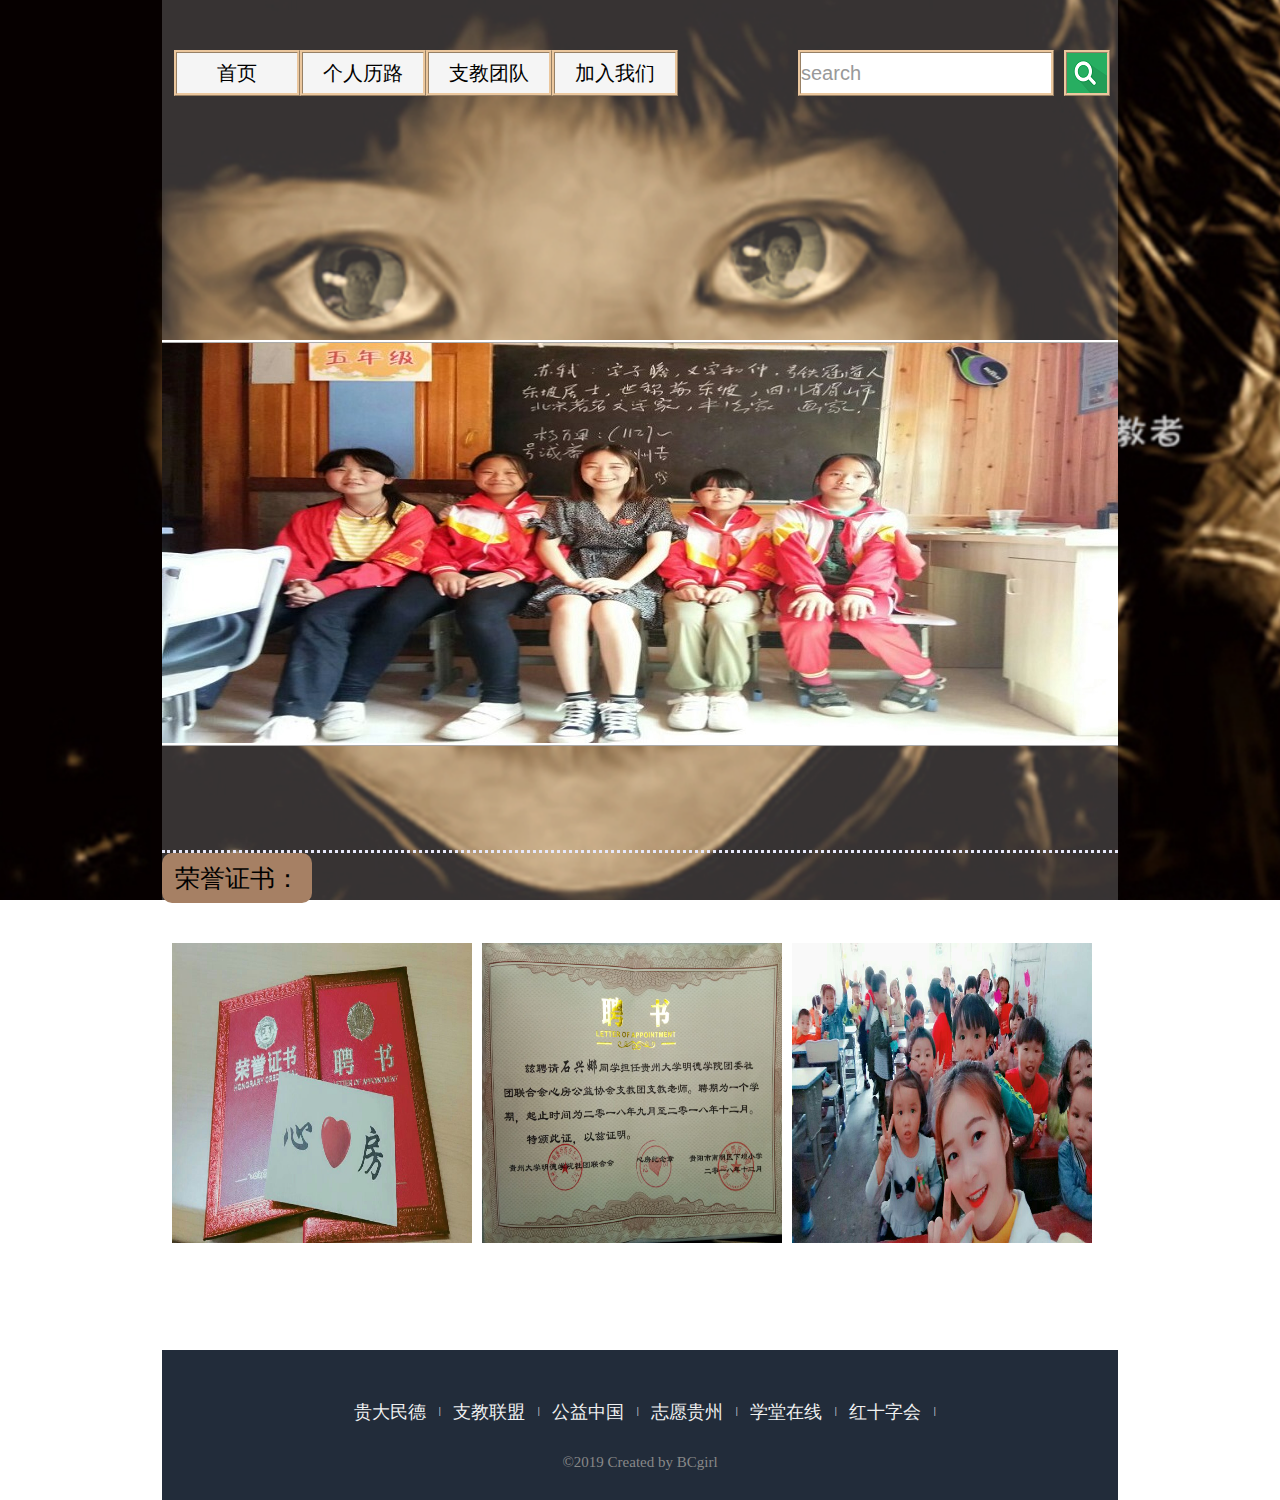
<file: index.html>
<!DOCTYPE html>
<html lang="en">
<head>
	<meta charset="UTF-8">
	<meta name="keywords" content="education,voluntary,university students,school,children">
	<meta name="author" content="BCgirl">
	<meta name="description" content="支教网站，相关支教信息介绍，个人支教履历">
	<meta http-equiv="content_Type" content="text/html;charset=utf-8">
	<title>支教之家|首页</title>
	<link rel="stylesheet" href="css/index.css" type="	text/css">
	<link rel="stylesheet" href="css/initial.css" type="text/css">
	<link rel="stylesheet" href="css/public.css" type="text/css">
	<script type="text/javascript" src="js/lunbo.js"></script>
	
	
</head>
<body background="images/backphoto.png">
	<div id="container">
		<div class="nav">
			<ul>
				<li><a href="index.html">首页</a></li>
				<li><a href="">个人历路</a>
				<ul>
					<li><a href="teachingsl.html" target="_blank">支教学校</a></li>
					<li><a href="perinfo.html" target="_blank">个人信息</a></li>
				</ul>
				</li>
				<li><a href="">支教团队</a>
				<ul>
					<li><a href="teaminfo.html" target="_blank">团队信息</a></li>
					<li><a href="heartplan.html" target="_blank">心房计划</a></li>
				</ul>
				</li>
				<li><a href="">加入我们</a>
				<ul>
					<li><a href="loginandregister.html" target="_blank">登录</a></li>
					<li><a href="loginandregister.html" target="_blank">注册</a></li>
				</ul>
				</li>
			</ul>
			<form action="">
						<p>
							<input id="keyword" type="text" name="keyword" style="color:#999" value="search" 
							onfocus="if(this.value=='search'){this.value=' ';this.style.color='#424242'}" 
							onblur="if(this.value==' '){this.value='search';this.style.color='#999'}"/>
						</p>
						<p><input id="so" type="image" src="images/search.png" alt="搜索"/></p>
					</form>
		</div>

		 <!-- 轮播图片 -->
		<div id="ferry">
			<img src="images/1.jpg" width="956" height="400" alt="无法显示轮播图片"/>
			<img src="images/2.jpg" width="956" height="400" alt="无法显示轮播图片"/>
			<img src="images/3.jpg" width="956" height="400" alt="无法显示轮播图片"/>
			<img src="images/4.jpg" width="956" height="400" alt="无法显示轮播图片"/	>
			<img src="images/5.jpg" width="956" height="400" alt="无法显示轮播图片"/>			
		</div>

		<div id="bar">
			<h1>荣誉证书：</h1>
			<ul>
				<li><img src="images/6.jpg" width="300" height="300" alt="展示图片"/></li>
				<li><img src="images/7.jpg" width="300" height="300" alt="展示图片"/></li>
				<li><img src="images/8.jpg" width="300" height="300" alt="展示图片"/></li>
			</ul>
				
				
			
			
		</div>
		<div class="footer">
			<div class="footer-top">
   				 <a href="http://mdc.gzu.edu.cn" target="_blank">贵大民德</a> |
                 <a href="http://www.go9999.com" target="_blank">支教联盟</a> |
                 <a href="http://www.pubchn.com" target="_blank">公益中国</a> |
                 <a href="http://www.zygz.org.cn" target="_blank">志愿贵州</a> |
        		 <a href="http://www.xuetangx.com" target="_blank">学堂在线</a> |
    			 <a href="http://www.redcross.org.cn" target="_blank" >红十字会</a> | 
            </div>
                <p>
                    ©2019 Created by BCgirl
                </p>
         </div>
	</div>
	
</body>
</html>
</file>
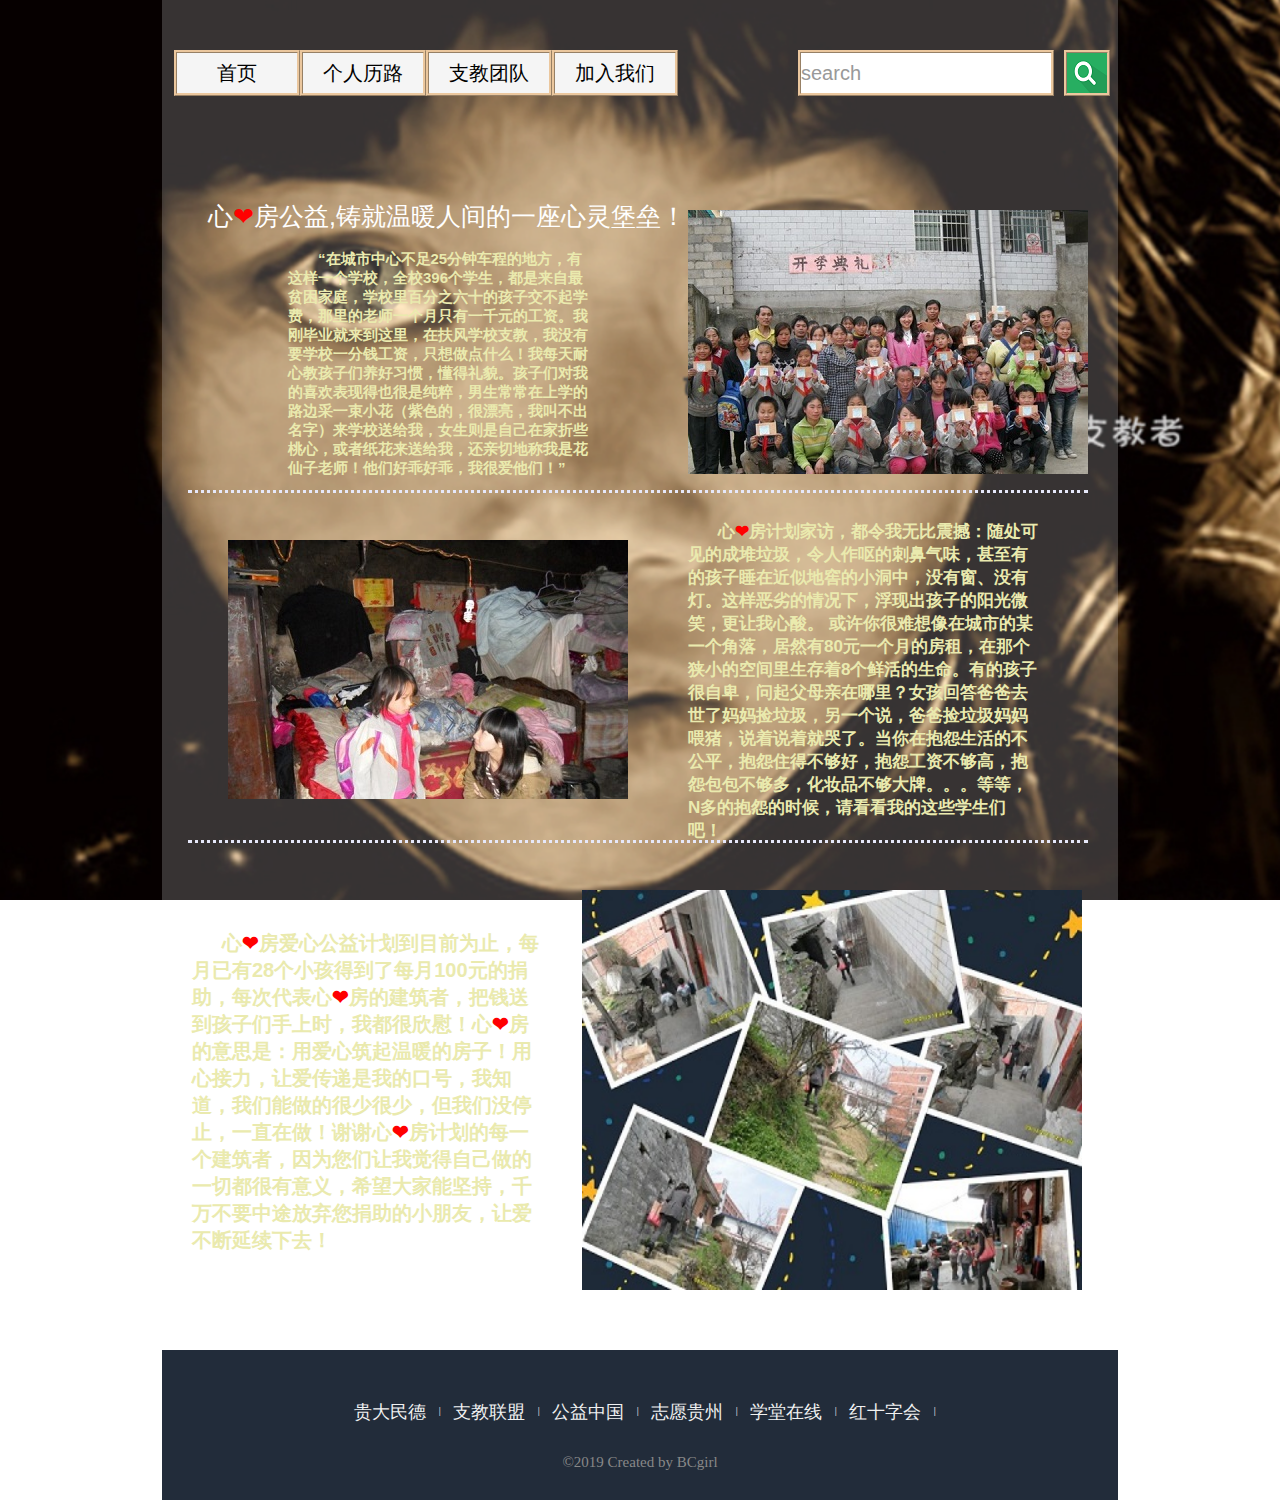
<file: heartplan.html>
<!DOCTYPE html>
<html lang="en">
<head>
	<meta charset="UTF-8">
	<meta name="keywords" content="education,voluntary,university students,school,children">
	<meta name="author" content="BCgirl">
	<meta name="description" content="支教网站，相关支教信息介绍，个人支教履历">
	<meta http-equiv="content_Type" content="text/html;charset=utf-8">
	<title>支教之家|心房计划</title>
	<link rel="stylesheet" href="css/initial.css" type="text/css">
	<link rel="stylesheet" href="css/public.css" type="text/css">
	<link rel="stylesheet" href="css/heart.css" type="text/css">
	
</head>
<body background="images/backphoto.png">
	<div id="container">
		<div class="nav">
			<ul>
				<li><a href="index.html">首页</a></li>
				<li><a href="">个人历路</a>
				<ul>
					<li><a href="teachingsl.html">支教学校</a></li>
					<li><a href="perinfo.html">个人信息</a></li>
				</ul>
				</li>
				<li><a href="">支教团队</a>
				<ul>
					<li><a href="teaminfo.html">团队信息</a></li>
					<li><a href="heartplan.html">心房计划</a></li>
				</ul>
				</li>
				<li><a href="">加入我们</a>
				<ul>
					<li><a href="loginandregister.html" target="_blank">登录</a></li>
					<li><a href="loginandregister.html" target="_blank">注册</a></li>
				</ul>
				</li>
			</ul>
			<form action="">
						<p>
							<input id="keyword" type="text" name="keyword" style="color:#999" value="search" 
							onfocus="if(this.value=='search'){this.value=' ';this.style.color='#424242'}" 
							onblur="if(this.value==' '){this.value='search';this.style.color='#999'}"/>
						</p>
						<p><input id="so" type="image" src="images/search.png" alt="搜索"/></p>
					</form>
		</div>

		<div class="sc1">
			<img src="images/heart1.jpg" alt="创始人图片"/>
			<h1>心<span>❤</span>房公益,铸就温暖人间的一座心灵堡垒！</h1>
			<p>
				“在城市中心不足25分钟车程的地方，有这样一个学校，全校396个学生，都是来自最贫困家庭，学校里百分之六十的孩子交不起学费，那里的老师一个月只有一千元的工资。我刚毕业就来到这里，在扶风学校支教，我没有要学校一分钱工资，只想做点什么！我每天耐心教孩子们养好习惯，懂得礼貌。孩子们对我的喜欢表现得也很是纯粹，男生常常在上学的路边采一束小花（紫色的，很漂亮，我叫不出名字）来学校送给我，女生则是自己在家折些桃心，或者纸花来送给我，还亲切地称我是花仙子老师！他们好乖好乖，我很爱他们！”
			</p>

		</div>

		<div class="sc2">
			<img src="images/heart2.jpg" alt="下坝小学"/>
			<p>
				  心<span>❤</span>房计划家访，都令我无比震撼：随处可见的成堆垃圾，令人作呕的刺鼻气味，甚至有的孩子睡在近似地窖的小洞中，没有窗、没有灯。这样恶劣的情况下，浮现出孩子的阳光微笑，更让我心酸。 或许你很难想像在城市的某一个角落，居然有80元一个月的房租，在那个狭小的空间里生存着8个鲜活的生命。有的孩子很自卑，问起父母亲在哪里？女孩回答爸爸去世了妈妈捡垃圾，另一个说，爸爸捡垃圾妈妈喂猪，说着说着就哭了。当你在抱怨生活的不公平，抱怨住得不够好，抱怨工资不够高，抱怨包包不够多，化妆品不够大牌。。。等等，N多的抱怨的时候，请看看我的这些学生们吧！ 
			</p>

		</div>

		<div class="sc3">
			<img src="images/heart3.jpg" alt="下坝小学"/>
			<p>
			 心<span>❤</span>房爱心公益计划到目前为止，每月已有28个小孩得到了每月100元的捐助，每次代表心<span>❤</span>房的建筑者，把钱送到孩子们手上时，我都很欣慰！心<span>❤</span>房的意思是：用爱心筑起温暖的房子！用心接力，让爱传递是我的口号，我知道，我们能做的很少很少，但我们没停止，一直在做！谢谢心<span>❤</span>房计划的每一个建筑者，因为您们让我觉得自己做的一切都很有意义，希望大家能坚持，千万不要中途放弃您捐助的小朋友，让爱不断延续下去！
			</p>
		</div>


		<div class="footer">
			<div class="footer-top">
   				 <a href="http://mdc.gzu.edu.cn" target="_blank">贵大民德</a> |
                 <a href="http://www.go9999.com" target="_blank">支教联盟</a> |
                 <a href="http://www.pubchn.com" target="_blank">公益中国</a> |
                 <a href="http://www.zygz.org.cn" target="_blank">志愿贵州</a> |
        		 <a href="http://www.xuetangx.com" target="_blank">学堂在线</a> |
    			 <a href="http://www.redcross.org.cn" target="_blank" >红十字会</a> | 
            </div>
                <p>
                    ©2019 Created by BCgirl
                </p>
         </div>
	</div>
	
</body>
</html>
</file>
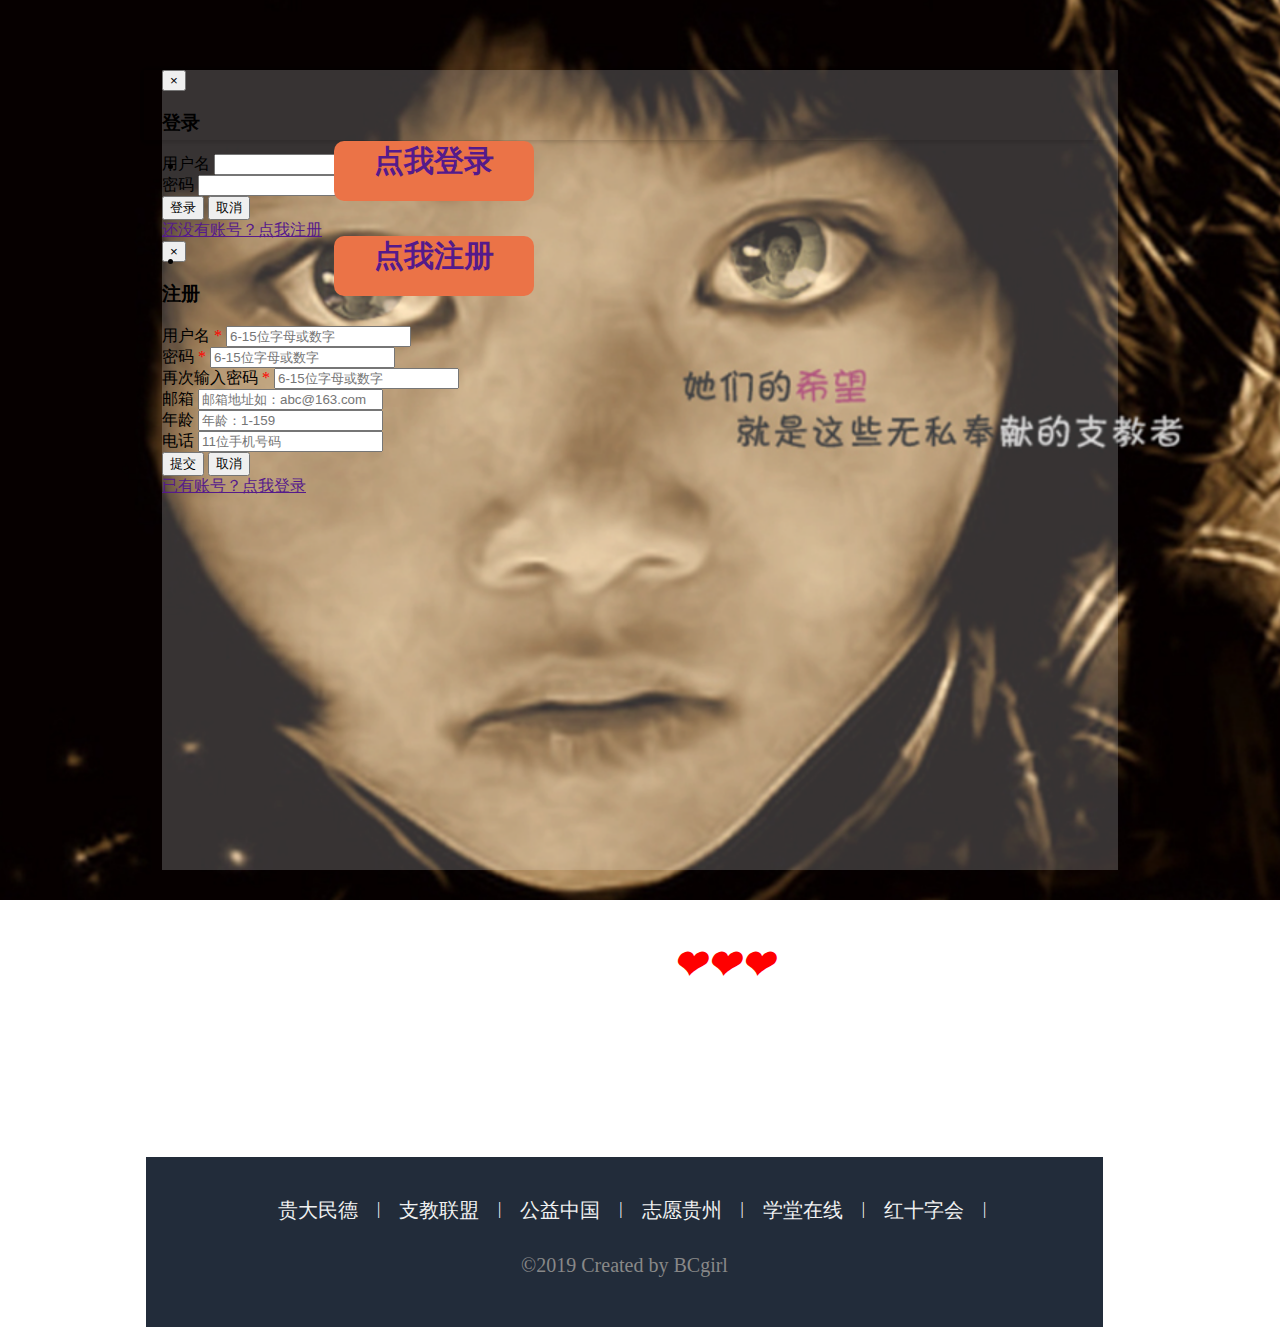
<file: loginandregister.html>
<!DOCTYPE html>
<html lang="en">
<head>
	<meta charset="UTF-8">
	<title>登录|注册</title>
	<link rel="stylesheet" href="css/offical.css" type="text/css">
	 <link rel="stylesheet" href="https://cdn.staticfile.org/twitter-bootstrap/4.1.0/css/bootstrap.min.css">
        <script src="https://cdn.staticfile.org/jquery/3.2.1/jquery.min.js"></script>
        <script src="https://cdn.staticfile.org/popper.js/1.12.5/umd/popper.min.js"></script>
        <script src="https://cdn.staticfile.org/twitter-bootstrap/4.1.0/js/bootstrap.min.js"></script>
        <script src="js/offical.js" type="text/javascript"></script>
</head>
<body  background="images/backphoto.png"> 
	     <div class="container" id="container-01">
           
				 <div class="header">
                <nav class="navbar navbar-expand-sm navbar-light">
                    <ul class="nav navbar-nav" id="login-01">
                        <li class="nav-item"><a class="nav-link" data-toggle="modal" data-target="#login" href="">点我登录</a></li>
                        <li class="nav-item"><a class="nav-link" data-toggle="modal" data-target="#register" href="">点我注册</a></li>
                    </ul>
                </nav>
            </div>

            <div class="main">
                <div id="login" class="modal fade">
                    <div class="modal-dialog">
                        <div class="modal-content">
                            <div class="modal-body">
                                <button class="close" data-dismiss="modal">
                                    <span>&times;</span>
                                </button>
                            </div>
                            <div class="modal-title">
                                <h3 class="text-center">登录</h3>
                            </div>
                            <div class="modal-body">
                                <form class="form-group" onsubmit="return false">
                                    <div class="form-group">
                                        <label for="">用户名</label>
                                        <input class="form-control" type="text" id="username-01" placeholder="">
                                    </div>
                                    <div class="form-group">
                                        <label for="">密码</label>
                                        <input class="form-control" type="password" id="password-01" placeholder="">
                                    </div>                                    
                                    <div class="text-left" style="display:inline">
                                        <span style="color:red" id="hint-01"></span>
                                    </div>
                                    <div class="text-right">
                                        <button class="btn btn-primary" id="submit-01" type="submit">登录</button>
                                        <button class="btn btn-danger" data-dismiss="modal">取消</button>
                                    </div>
                                    <a href="" data-toggle="modal" data-dismiss="modal" data-target="#register">还没有账号？点我注册</a>
                                </form>
                            </div>
                        </div>
                    </div>
                </div>

                <div id="register" class="modal fade" tabindex="-1"> 
                    <div class="modal-dialog"> 
                        <div class="modal-content"> 
                            <div class="modal-body"> 
                                <button class="close" data-dismiss="modal"> 
                                    <span>&times;</span> 
                                </button> 
                            </div> 
                            <div class="modal-title"> 
                                <h3 class="text-center">注册</h3> 
                            </div> 
                            <div class="modal-body"> 
                                <form class="form-group" onsubmit="return false" id="form-02"> 
                                    <div class="form-group"> 
                                        <label for="">用户名</label> 
                                        <span style="color:red">*</span>
                                        <input class="form-control" type="text" pattern="^[a-zA-Z0-9]{6,15}$" id="username-02" placeholder="6-15位字母或数字" required> 
                                    </div> 
                                    <div class="form-group"> 
                                        <label for="">密码</label> 
                                        <span style="color:red">*</span>
                                        <input class="form-control" type="password" pattern="^[a-zA-Z0-9]{6,15}$" id="password-021" placeholder="6-15位字母或数字" required> 
                                    </div> 
                                    <div class="form-group"> 
                                        <label for="">再次输入密码</label> 
                                        <span style="color:red">*</span>
                                        <input class="form-control" type="password" pattern="^[a-zA-Z0-9]{6,15}$" id="password-022" placeholder="6-15位字母或数字" required> 
                                    </div> 
                                    <div class="form-group">
                                        <label for="">邮箱</label>
                                        <input class="form-control" type="email" id="email" placeholder="邮箱地址如：abc@163.com">
                                    </div>
                                    <div class="form-group">
                                        <label for="">年龄</label>
                                        <input class="form-control" type="text" id="age" pattern="((1[0-5])|[1-9])?\d" placeholder="年龄：1-159">
                                    </div>
                                    <div class="form-group">
                                        <label for="">电话</label>
                                        <input class="form-control" type="text" id="tel" pattern="1[34578]\d{9}" placeholder="11位手机号码">
                                    </div>
                                    <div class="text-left" style="display:inline">
                                        <span style="color:red" id="hint-02"></span>
                                    </div>
                                    <div class="text-right"> 
                                        <button class="btn btn-primary" type="submit" id="submit-02">提交</button> 
                                        <button class="btn btn-danger" data-dismiss="modal">取消</button> 
                                    </div> 
                                    <a href="" data-toggle="modal" data-dismiss="modal" data-target="#login">已有账号？点我登录</a> 
                                </form> 
                            </div> 
                        </div> 
                    </div> 
                </div>
                
                <div class="message">
                    <p>---赶快进来，我们一同把<span>❤</span><span>❤</span><span>❤</span>传递下去吧！</p>
                    
                </div>

               <div class="feet">
            <div class="feet-top">
                 <a href="http://mdc.gzu.edu.cn" target="_blank">贵大民德</a> |
                 <a href="http://www.go9999.com" target="_blank">支教联盟</a> |
                 <a href="http://www.pubchn.com" target="_blank">公益中国</a> |
                 <a href="http://www.zygz.org.cn" target="_blank">志愿贵州</a> |
                 <a href="http://www.xuetangx.com" target="_blank">学堂在线</a> |
                 <a href="http://www.redcross.org.cn" target="_blank" >红十字会</a> | 
            </div>
                <p>
                    ©2019 Created by BCgirl
                </p>
         </div>
            </div>
            
</body>
</html>
</file>
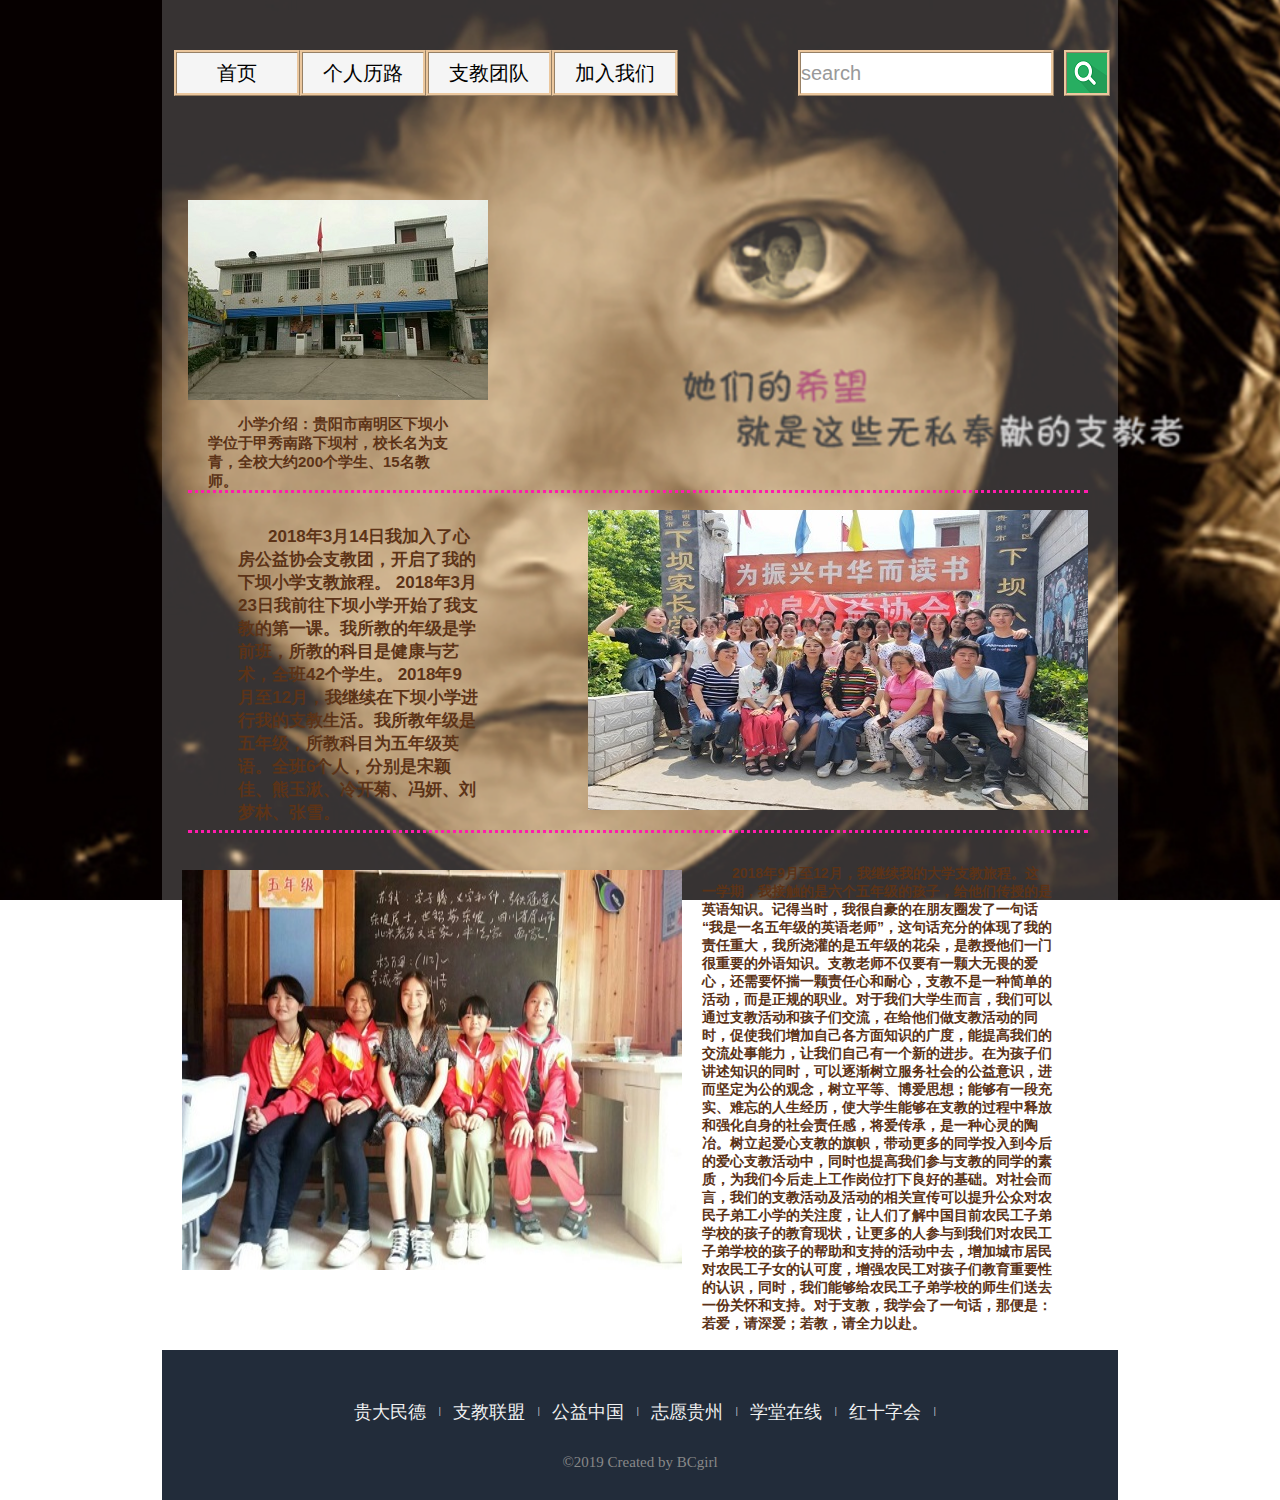
<file: teachingsl.html>
<!DOCTYPE html>
<html lang="en">
<head>
	<meta charset="UTF-8">
	<meta name="keywords" content="education,voluntary,university students,school,children">
	<meta name="author" content="BCgirl">
	<meta name="description" content="支教网站，相关支教信息介绍，个人支教履历">
	<meta http-equiv="content_Type" content="text/html;charset=utf-8">
	<title>支教之家|支教学校</title>
	<link rel="stylesheet" href="css/initial.css" type="text/css">
	<link rel="stylesheet" href="css/public.css" type="text/css">
	<link rel="stylesheet" href="css/school.css" type="text/css">
	
</head>
<body background="images/backphoto.png">
	<div id="container">
		<div class="nav">
			<ul>
				<li><a href="index.html">首页</a></li>
				<li><a href="">个人历路</a>
				<ul>
					<li><a href="teachingsl.html">支教学校</a></li>
					<li><a href="perinfo.html">个人信息</a></li>
				</ul>
				</li>
				<li><a href="">支教团队</a>
				<ul>
					<li><a href="teaminfo.html">团队信息</a></li>
					<li><a href="heartplan.html">心房计划</a></li>
				</ul>
				</li>
				<li><a href="">加入我们</a>
				<ul>
					<li><a href="loginandregister.html" target="_blank">登录</a></li>
					<li><a href="loginandregister.html" target="_blank">注册</a></li>
				</ul>
				</li>
			</ul>
			<form action="">
						<p>
							<input id="keyword" type="text" name="keyword" style="color:#999" value="search" 
							onfocus="if(this.value=='search'){this.value=' ';this.style.color='#424242'}" 
							onblur="if(this.value==' '){this.value='search';this.style.color='#999'}"/>
						</p>
						<p><input id="so" type="image" src="images/search.png" alt="搜索"/></p>
					</form>
		</div>

		<div class="sc1">
			<img src="images/sch1.jpg" alt="下坝小学"/>
			<p>
				小学介绍：贵阳市南明区下坝小学位于甲秀南路下坝村，校长名为支青，全校大约200个学生、15名教师。
			</p>

		</div>

		<div class="sc2">
			<img src="images/sch2.jpg" alt="下坝小学"/>
			<p>
				2018年3月14日我加入了心房公益协会支教团，开启了我的下坝小学支教旅程。
				2018年3月23日我前往下坝小学开始了我支教的第一课。我所教的年级是学前班，所教的科目是健康与艺术，全班42个学生。
				2018年9月至12月，我继续在下坝小学进行我的支教生活。我所教年级是五年级，所教科目为五年级英语。全班6个人，分别是宋颖佳、熊玉湫、冷开菊、冯妍、刘梦林、张雪。
			</p>

		</div>

		<div class="sc3">
			<img src="images/sch3.jpg" alt="下坝小学"/>
			<p>
				2018年9月至12月，我继续我的大学支教旅程。这一学期，我接触的是六个五年级的孩子，给他们传授的是英语知识。记得当时，我很自豪的在朋友圈发了一句话“我是一名五年级的英语老师”，这句话充分的体现了我的责任重大，我所浇灌的是五年级的花朵，是教授他们一门很重要的外语知识。支教老师不仅要有一颗大无畏的爱心，还需要怀揣一颗责任心和耐心，支教不是一种简单的活动，而是正规的职业。对于我们大学生而言，我们可以通过支教活动和孩子们交流，在给他们做支教活动的同时，促使我们增加自己各方面知识的广度，能提高我们的交流处事能力，让我们自己有一个新的进步。在为孩子们讲述知识的同时，可以逐渐树立服务社会的公益意识，进而坚定为公的观念，树立平等、博爱思想；能够有一段充实、难忘的人生经历，使大学生能够在支教的过程中释放和强化自身的社会责任感，将爱传承，是一种心灵的陶冶。树立起爱心支教的旗帜，带动更多的同学投入到今后的爱心支教活动中，同时也提高我们参与支教的同学的素质，为我们今后走上工作岗位打下良好的基础。对社会而言，我们的支教活动及活动的相关宣传可以提升公众对农民子弟工小学的关注度，让人们了解中国目前农民工子弟学校的孩子的教育现状，让更多的人参与到我们对农民工子弟学校的孩子的帮助和支持的活动中去，增加城市居民对农民工子女的认可度，增强农民工对孩子们教育重要性的认识，同时，我们能够给农民工子弟学校的师生们送去一份关怀和支持。对于支教，我学会了一句话，那便是：若爱，请深爱；若教，请全力以赴。
			</p>
		</div>


		<div class="footer">
			<div class="footer-top">
   				 <a href="http://mdc.gzu.edu.cn" target="_blank">贵大民德</a> |
                 <a href="http://www.go9999.com" target="_blank">支教联盟</a> |
                 <a href="http://www.pubchn.com" target="_blank">公益中国</a> |
                 <a href="http://www.zygz.org.cn" target="_blank">志愿贵州</a> |
        		 <a href="http://www.xuetangx.com" target="_blank">学堂在线</a> |
    			 <a href="http://www.redcross.org.cn" target="_blank" >红十字会</a> | 
            </div>
                <p>
                    ©2019 Created by BCgirl
                </p>
         </div>
	</div>
	
</body>
</html>
</file>
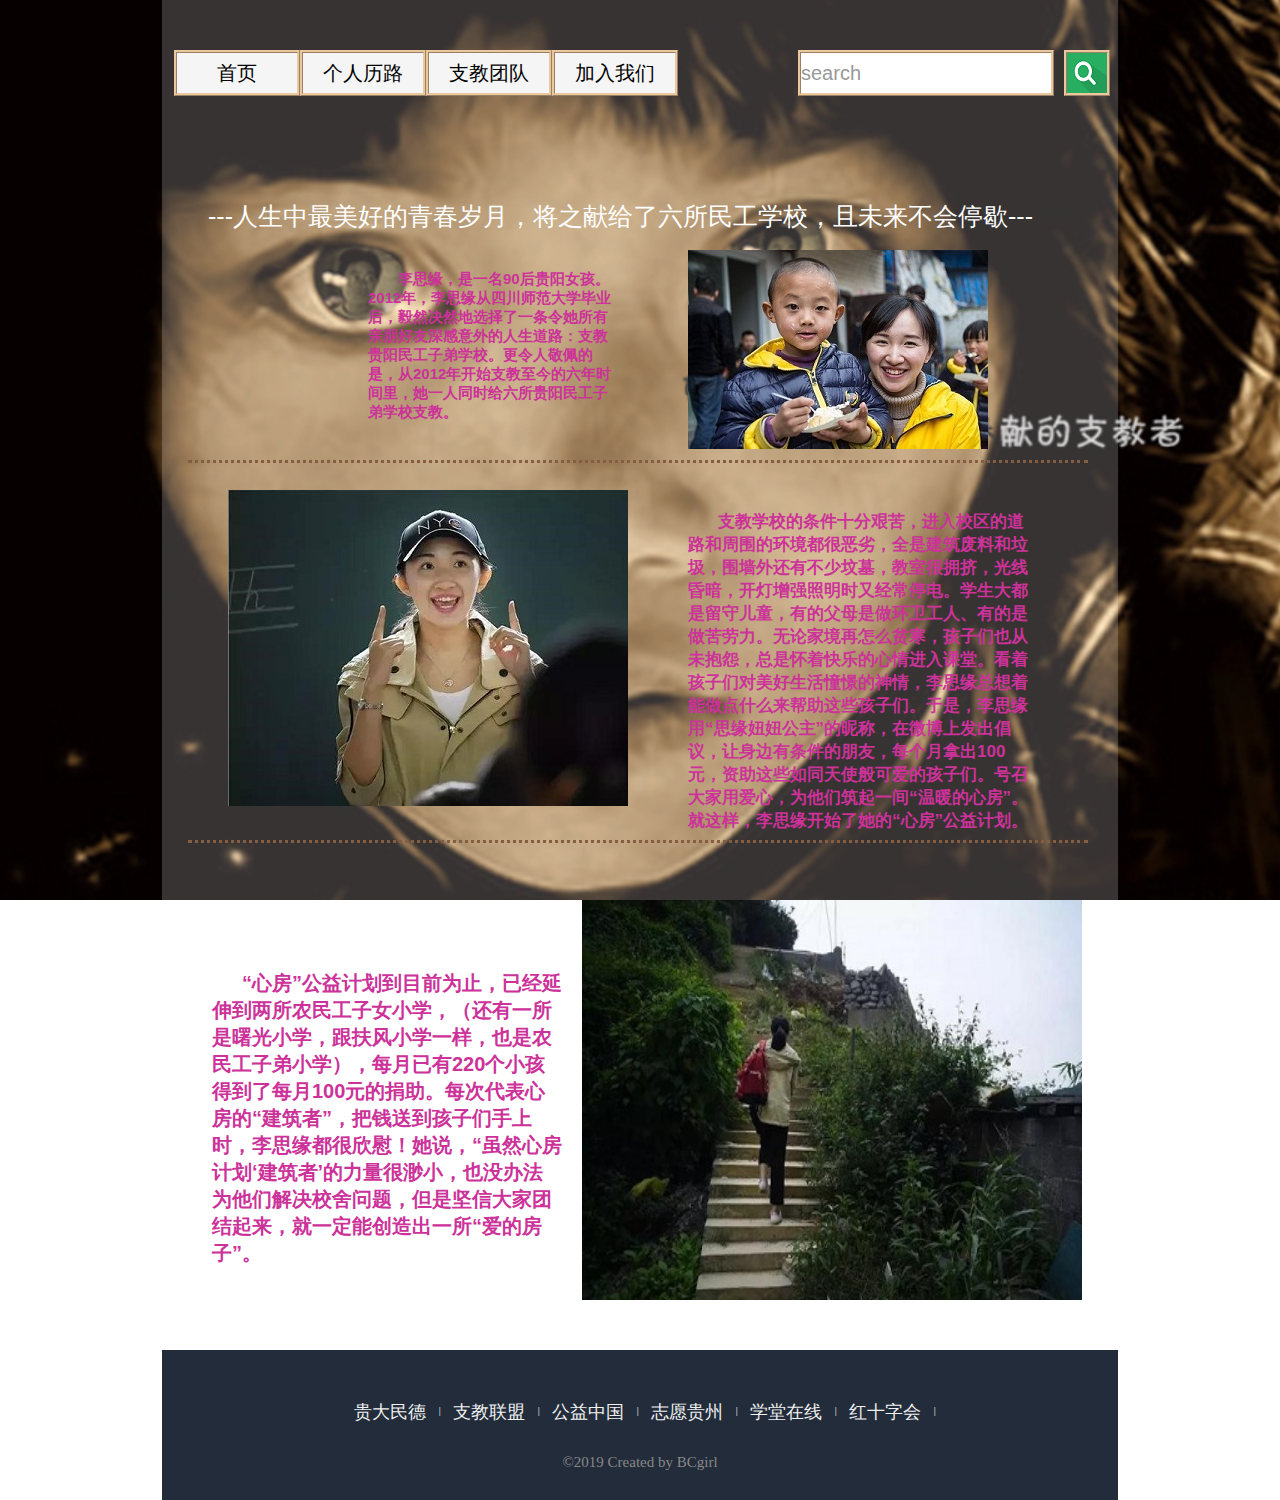
<file: teaminfo.html>
<!DOCTYPE html>
<html lang="en">
<head>
	<meta charset="UTF-8">
	<meta name="keywords" content="education,voluntary,university students,school,children">
	<meta name="author" content="BCgirl">
	<meta name="description" content="支教网站，相关支教信息介绍，个人支教履历">
	<meta http-equiv="content_Type" content="text/html;charset=utf-8">
	<title>支教之家|团队信息</title>
	<link rel="stylesheet" href="css/initial.css" type="text/css">
	<link rel="stylesheet" href="css/public.css" type="text/css">
	<link rel="stylesheet" href="css/team.css" type="text/css">
	
</head>
<body background="images/backphoto.png">
	<div id="container">
		<div class="nav">
			<ul>
				<li><a href="index.html">首页</a></li>
				<li><a href="">个人历路</a>
				<ul>
					<li><a href="teachingsl.html">支教学校</a></li>
					<li><a href="perinfo.html">个人信息</a></li>
				</ul>
				</li>
				<li><a href="">支教团队</a>
				<ul>
					<li><a href="teaminfo.html">团队信息</a></li>
					<li><a href="heartplan.html">心房计划</a></li>
				</ul>
				</li>
				<li><a href="">加入我们</a>
				<ul>
					<li><a href="loginandregister.html" target="_blank">登录</a></li>
					<li><a href="loginandregister.html" target="_blank">注册</a></li>
				</ul>
				</li>
			</ul>
			<form action="">
						<p>
							<input id="keyword" type="text" name="keyword" style="color:#999" value="search" 
							onfocus="if(this.value=='search'){this.value=' ';this.style.color='#424242'}" 
							onblur="if(this.value==' '){this.value='search';this.style.color='#999'}"/>
						</p>
						<p><input id="so" type="image" src="images/search.png" alt="搜索"/></p>
					</form>
		</div>

		<div class="sc1">
			<img src="images/OriginatorFounder.jpg" alt="创始人图片"/>
			<h1>---人生中最美好的青春岁月，将之献给了六所民工学校，且未来不会停歇---</h1>
			<p>
				李思缘，是一名90后贵阳女孩。2012年，李思缘从四川师范大学毕业后，毅然决然地选择了一条令她所有亲朋好友深感意外的人生道路：支教贵阳民工子弟学校。更令人敬佩的是，从2012年开始支教至今的六年时间里，她一人同时给六所贵阳民工子弟学校支教。
			</p>

		</div>

		<div class="sc2">
			<img src="images/lsy1.jpg" alt="下坝小学"/>
			<p>
				支教学校的条件十分艰苦，进入校区的道路和周围的环境都很恶劣，全是建筑废料和垃圾，围墙外还有不少坟墓，教室很拥挤，光线昏暗，开灯增强照明时又经常停电。学生大都是留守儿童，有的父母是做环卫工人、有的是做苦劳力。无论家境再怎么贫寒，孩子们也从未抱怨，总是怀着快乐的心情进入课堂。看着孩子们对美好生活憧憬的神情，李思缘总想着能做点什么来帮助这些孩子们。于是，李思缘用“思缘妞妞公主”的昵称，在微博上发出倡议，让身边有条件的朋友，每个月拿出100元，资助这些如同天使般可爱的孩子们。号召大家用爱心，为他们筑起一间“温暖的心房”。就这样，李思缘开始了她的“心房”公益计划。
			</p>

		</div>

		<div class="sc3">
			<img src="images/lsy2.jpg" alt="下坝小学"/>
			<p>
			“心房”公益计划到目前为止，已经延伸到两所农民工子女小学，（还有一所是曙光小学，跟扶风小学一样，也是农民工子弟小学），每月已有220个小孩得到了每月100元的捐助。每次代表心房的“建筑者”，把钱送到孩子们手上时，李思缘都很欣慰！她说，“虽然心房计划‘建筑者’的力量很渺小，也没办法为他们解决校舍问题，但是坚信大家团结起来，就一定能创造出一所“爱的房子”。
			</p>
		</div>


		<div class="footer">
			<div class="footer-top">
   				 <a href="http://mdc.gzu.edu.cn" target="_blank">贵大民德</a> |
                 <a href="http://www.go9999.com" target="_blank">支教联盟</a> |
                 <a href="http://www.pubchn.com" target="_blank">公益中国</a> |
                 <a href="http://www.zygz.org.cn" target="_blank">志愿贵州</a> |
        		 <a href="http://www.xuetangx.com" target="_blank">学堂在线</a> |
    			 <a href="http://www.redcross.org.cn" target="_blank" >红十字会</a> | 
            </div>
                <p>
                    ©2019 Created by BCgirl
                </p>
         </div>
	</div>
	
</body>
</html>
</file>
<file: css/index.css>
/*图片轮播*/

#ferry{
	position: absolute;
	clear: both;
	width: 956px;
	height: 400px;
	overflow: hidden;
	margin-top: 340px;
	border-right:none;
	border-right: none; 
	border-top: 3px ridge #fff;
	border-bottom: 3px ridge #fff;

}

#bar{
	position: absolute;
	clear: both;
	width: 956px;
	height: 400px;
	margin-top: 850px;
	border-right:none;
	border-right: none;
	border-top: 3px dotted #E6E8FA;
	border-bottom: none;

}

#bar h1{
	font-family: '楷体',sans-serif;
	font-size: 25px;
	text-decoration: none;
	color: black;
	background-color: #A68064;
	display: block;
	width: 150px;
	height: 50px;
	text-align: center;
	line-height: 50px;
	border-radius: 10px;
	transition: 0.5s all ease;
	
}
#bar ul{
	float: left;
	margin: 0;
	display: inline;
}

#bar ul li{
	float: left;
	padding-top: 40px;
	padding-left: 10px;

}
</file>
<file: css/public.css>
body{
	background-repeat: no-repeat;
	background-size: 100% 100%;
	background-attachment: fixed;
}

#container {
	width: 956px;
	height: 1500px;
	margin: 0 auto;
	background-color: rgba(256,256,256,0.2);

}




.nav {
	clear: both;
	width: 956px;
	height: 50px;
	margin: 50px auto;
	margin-left: 12px;
	border: none;
	overflow: hidden;
	float: left;
	
}



.nav ul{
float:left;
margin:0;
display:inline;/*ie6双倍margin bug hack*/
}


/*导航栏一级菜单*/
.nav ul li {
	float: left;
}

.nav ul li a {
	width: 120px;
	height: 40px;
	text-align: center;
	line-height: 40px;
	display: block;
	border: 3px ridge #EBC79E ;
	background: #f5f5f5;
	font-family: '楷体',sans-serif;
	font-size: 20px;
	color: black;
}
.nav ul li a:hover,.onhover{
	background: #FF9532;
	color: #FFF;
}

/*导航栏二级菜单*/
/*首先给<li>标签下的<ul>标签添加相对定位*/
.nav ul li ul {
	position: absolute;
	display: none;
}

.nav ul li ul li {
	float: none;
}

.nav ul li ul li  a {
	border: 3px ridge #EBC79E ;
	background: #f5f5f5;
	font-family: '楷体',sans-serif;
	font-size: 20px;
	color: black;
}



.nav ul li ul li a:hover,.onhover{
	background: #FF9532;
	color: #FFF;
}

/*隐藏二级下拉菜单，并添加鼠标滑动效果*/
.nav ul li:hover ul {

	display: block;

}

/*导航栏搜索框*/
#keyword {
	margin-left: 120px;
	width:250px;
	height:40px;
	border: 3px ridge #EBC79E ;
	float:left;
	font-size: 20px;
	color:#B9B9B9
}

#so{
	margin-left: 10px;
	margin-bottom: 0;
	width: 40px;
	height: 40px;
	border: 3px ridge #EBC79E ;
}

/*导航栏结束*/


/*网页底部*/

.footer{
  margin-top: 1350px;
  background:#222c3a;
  width: 956px;
  height: 150px;
  text-align: center;
  color: white;
  position: absolute;
}
.footer .footer-top{
  margin-top: 50px;
}
.footer a{
  color: #f0f1f1;
  font-family: '楷体',sans-serif;
  font-size: 18px;
  text-decoration: none;
  padding: 0 10px;
  vertical-align:middle;
}
.footer a:hover{
  color: #FF9532;
  text-decoration: none;
}
.footer p{
  height: 15px;
  font-size: 15px;
  color: #888888;
  margin-top: 30px;
}
</file>
<file: css/heart.css>
*{
	margin: 0;
	padding: 0;
}

.sc1{
	position: absolute;
	width: 900px;
	height: 290px;
	margin-top: 200px;
	margin-left: 26px;
	border-bottom: 3px dotted #E6E8FA;
}


.sc2{
	position: absolute;
	width: 900px;
	height: 350px;
	margin-top: 490px;
	margin-left: 26px;
	border-bottom: 3px dotted #E6E8FA;

}


.sc3{
	position: absolute;
	width: 900px;
	height: 480px;
	margin-top: 850px;
	margin-left: 20px;
}


.sc1 h1{
	position: absolute;
	padding-left: 20px;
	color: #fff;
	font-size: 25px;
	font-family: '楷体',sans-serif;
}

.sc1 img{
	position: absolute;
	float: left;
	padding-left: 500px;
	padding-top: 10px;
}

.sc1 p{
	width: 300px;
	height: 100px;
	padding-left: 100px; 
	padding-top: 50px; 
	font-size: 15px;
	font-family: '楷体',sans-serif;
	font-weight: bold;
	color: #EAEAAE;
	text-indent: 30px;
}

.sc2 img{
	position: absolute;
	float: left;
	padding-left: 40px;
	padding-top: 50px;
}


.sc2 p{
	position: absolute;
	float: left;
	width: 350px;
	height: 280px;
	margin-left: 500px; 
	padding-top: 30px; 
	font-size: 17px;
	font-family: '楷体',sans-serif;
	font-weight: bold;
	color: #EAEAAE;
	text-indent: 30px;
}


.sc3 img{
	position: absolute;
	display: block;
	float: left;
	width: 500px;
	height: 400px;
	padding-top: 40px;
	padding-left: 400px;

}
.sc3 p{
	position: absolute;
	float: left;
	width: 350px;
	padding-left: 10px;
	padding-top: 80px; 
	font-size: 20px;
	font-family: '楷体',sans-serif;
	font-weight: bold;
	color: #EAEAAE;
	text-indent: 30px;
}
span{
	color: red;
}
</file>
<file: css/offical.css>
body{
    background-repeat: no-repeat;
    background-size: 100% 100%;
    background-attachment: fixed;
}


#container-01 {
   width: 956px;
   height: 800px;
   background: rgba(256,256,256,0.2);
    margin:70px auto;
    background-color: #AEDD81 8;
  }

.header {
    position: absolute;
    margin-top: 70px;
    margin-left: -18px;
    width: 956px;
    height: 70px;
    transition: all 0.5s ease;
    box-shadow: 0 2px 4px 0 rgba(0,0,0,.12), 0 0 6px 0 rgba(0,0,0,.04);
    top: 0;
}

.header nav ul {
    position: absolute;
    padding-top:20px;

}

.header nav ul li a{
    font-family: '楷体',sans-serif;
    font-size: 30px;
    font-weight: bolder;
    text-decoration: none;
    background-color:#EB7347 ;
    display: block;
    width: 200px;
    height: 60px;
    text-align: center;
    line-height: 40px;
    border-radius: 10px;
    transition: 0.5s all ease;
     margin-top:35px;
    margin-left: 150px;
}


.message{
  position: absolute;
  width: 956px;
  height: 100px;
  margin-top: 400px;

}

.message p{
   font-family: '楷体',sans-serif;
    font-size: 40px;
    font-weight: bolder;
    padding-left: 70px;
    color: #fff;
    font-style: italic;
}



.message p span{
  color: red;
}

.feet{
  position: absolute;
  margin-top: 660px;
  margin-left: -16px;
  background:#222c3a;
  width: 957px;
  height: 170px;
  text-align: center;
  color: white;
  
}
.feet .feet-top{
  margin-top: 40px;
}
.feet a{
  color: #f0f1f1;
  font-family: '楷体',sans-serif;
  font-size: 20px;
  text-decoration: none;
  padding: 0 15px;
  vertical-align:middle;
}
.feet a:hover{
  color: #FF9532;
  text-decoration: none;
}
.feet p{
  height: 15px;
  font-size: 20px;
  color: #888888;
  margin-top: 30px;
}
</file>
<file: css/school.css>
*{
	margin: 0;
	padding: 0;
}

.sc1{
	position: absolute;
	width: 900px;
	height: 290px;
	margin-top: 200px;
	margin-left: 26px;
	border-bottom: 3px dotted #FF1CAE;
}


.sc2{
	position: absolute;
	width: 900px;
	height: 320px;
	margin-top: 510px;
	margin-left: 26px;
	border-bottom: 3px dotted #FF1CAE;

}


.sc3{
	position: absolute;
	width: 900px;
	height: 480px;
	margin-top: 850px;
	margin-left: 20px;
}


.sc1 p{
	width: 250px;
	height: 70px;
	margin-left: 20px; 
	padding-top: 15px; 
	font-size: 15px;
	font-family: '楷体',sans-serif;
	font-weight: bold;
	color: #5C3317 ;
	text-indent: 30px;
}

.sc1 p:hover{
	color: #FFF ;
}

.sc2 img{
	position: absolute;
	padding-left: 400px;
}


.sc2 p{
	width: 240px;
	height: 280px;
	margin-left: 50px; 
	padding-top: 15px; 
	font-size: 17px;
	font-family: '楷体',sans-serif;
	font-weight: bold;
	color: #5C3317 ;
	text-indent: 30px;
}


.sc3 img{
	position: absolute;
	display: block;
	float: left;
	width: 500px;
	height: 400px;
	padding-top: 20px;

}
.sc3 p{
	position: absolute;
	float: right;
	width: 350px;
	margin-left: 520px;
	padding-top: 15px; 
	font-size: 14px;
	font-family: '楷体',sans-serif;
	font-weight: bold;
	color: #5C3317 ;
	text-indent: 30px;
}
</file>
<file: css/team.css>
*{
	margin: 0;
	padding: 0;
}

.sc1{
	position: absolute;
	width: 900px;
	height: 260px;
	margin-top: 200px;
	margin-left: 26px;
	border-bottom: 3px dotted #855E42;
}


.sc2{
	position: absolute;
	width: 900px;
	height: 350px;
	margin-top: 490px;
	margin-left: 26px;
	border-bottom: 3px dotted #855E42;

}


.sc3{
	position: absolute;
	width: 900px;
	height: 480px;
	margin-top: 850px;
	margin-left: 20px;
}


.sc1 h1{
	position: absolute;
	padding-left: 20px;
	color: #fff;
	font-size: 25px;
	font-family: '楷体',sans-serif;
}

.sc1 img{
	position: absolute;
	float: left;
	padding-left: 500px;
	padding-top: 50px;
}

.sc1 p{
	width: 250px;
	height: 70px;
	padding-left: 180px; 
	padding-top: 70px; 
	font-size: 15px;
	font-family: '楷体',sans-serif;
	font-weight: bold;
	color: #CC3299;
	text-indent: 30px;
}

.sc2 img{
	position: absolute;
	float: left;
	padding-left: 40px;
}


.sc2 p{
	position: absolute;
	float: left;
	width: 350px;
	height: 280px;
	margin-left: 500px; 
	padding-top: 20px; 
	font-size: 17px;
	font-family: '楷体',sans-serif;
	font-weight: bold;
	color: #CC3299;
	text-indent: 30px;
}


.sc3 img{
	position: absolute;
	display: block;
	float: left;
	width: 500px;
	height: 400px;
	padding-top: 50px;
	padding-left: 400px;

}
.sc3 p{
	position: absolute;
	float: left;
	width: 350px;
	padding-left: 30px;
	padding-top: 120px; 
	font-size: 20px;
	font-family: '楷体',sans-serif;
	font-weight: bold;
	color: #CC3299;
	text-indent: 30px;
}
</file>
<file: css/initial.css>
/*css reset code */

/****  文字大小初始化,使1em=10px *****/
body {
font-size:62.5%;
} /* for IE/Win */
html>body {
font-size:10px;
} /* for everything else */

/*字体边框等初始化*/
* {
 padding: 0;
 margin: 0;
 }
table {
 border-collapse: collapse;
 border-spacing: 0;
 }
fieldset,img {
 border: 0;
 }
 img {
 display:block;
 }
address,caption,cite,code,dfn,th,var {
 font-weight: normal;
 font-style: normal;
 }
ol,ul {
 list-style: none;
 }
caption,th {
 text-align: left;
 }
h1,h2,h3,h4,h5,h6 {
 font-weight: normal;
 font-size: 100%;
 }
q:before,q:after {
 content:'';
 }
abbr,acronym { border: 0;
 }

a {
text-decoration:none;
}
</file>
